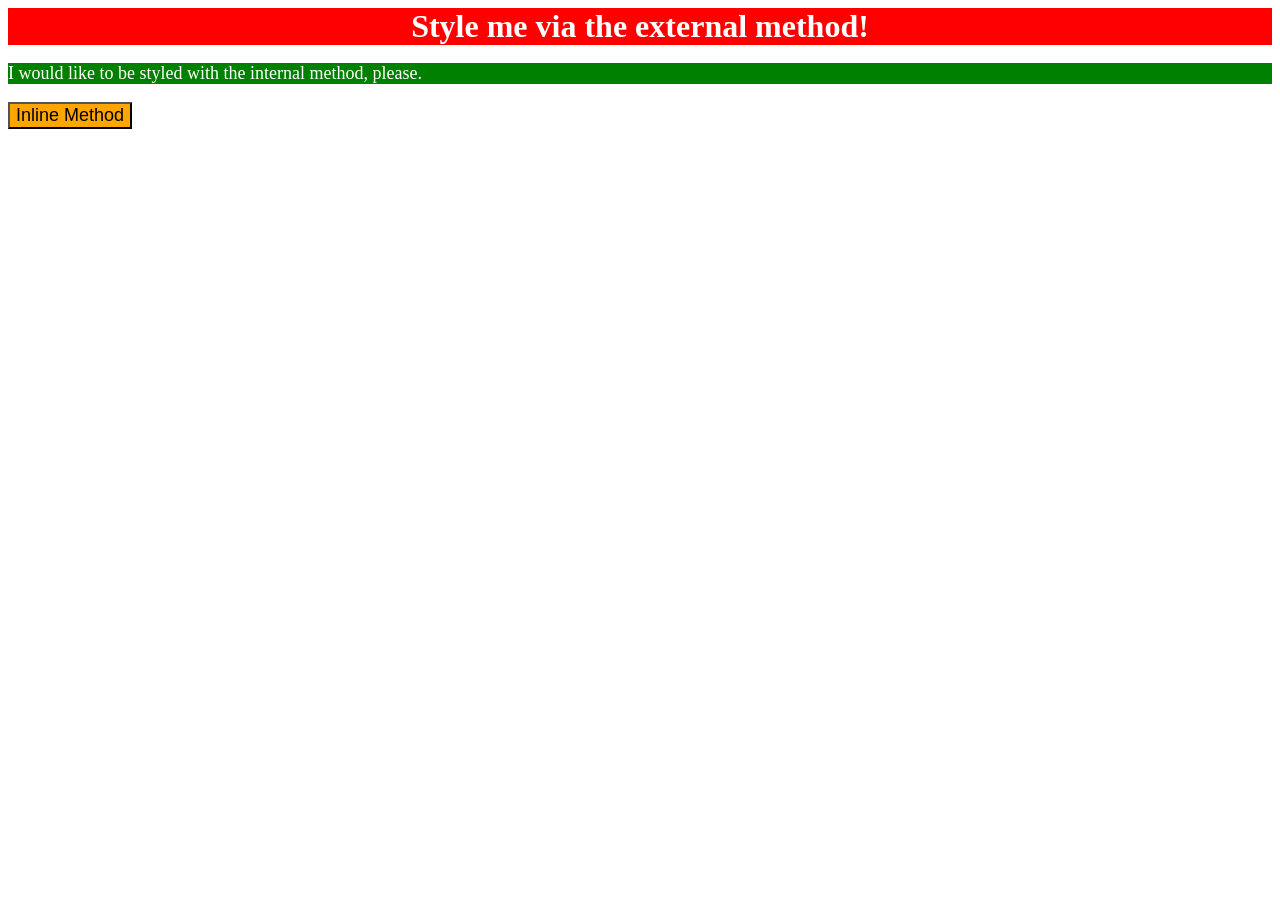
<file: foundations/intro-to-css/01-css-methods/index.html>
<!DOCTYPE html>
<html lang="en">
  <head>
    <meta charset="UTF-8">
    <meta http-equiv="X-UA-Compatible" content="IE=edge">
    <meta name="viewport" content="width=device-width, initial-scale=1.0">
    <title>Methods for Adding CSS</title>
  </head>
  <style>
     p { 
      color: white;
      background-color: green;
      font-size: 18px

     }
  </style>
    <link rel="stylesheet" href="style.css">  
  <body>
    <div>Style me via the external method!</div>
    <p>I would like to be styled with the internal method, please.</p>
    <button style="background-color: orange; font-size: 18px;">Inline Method</button>
  </body>
</html>
</file>
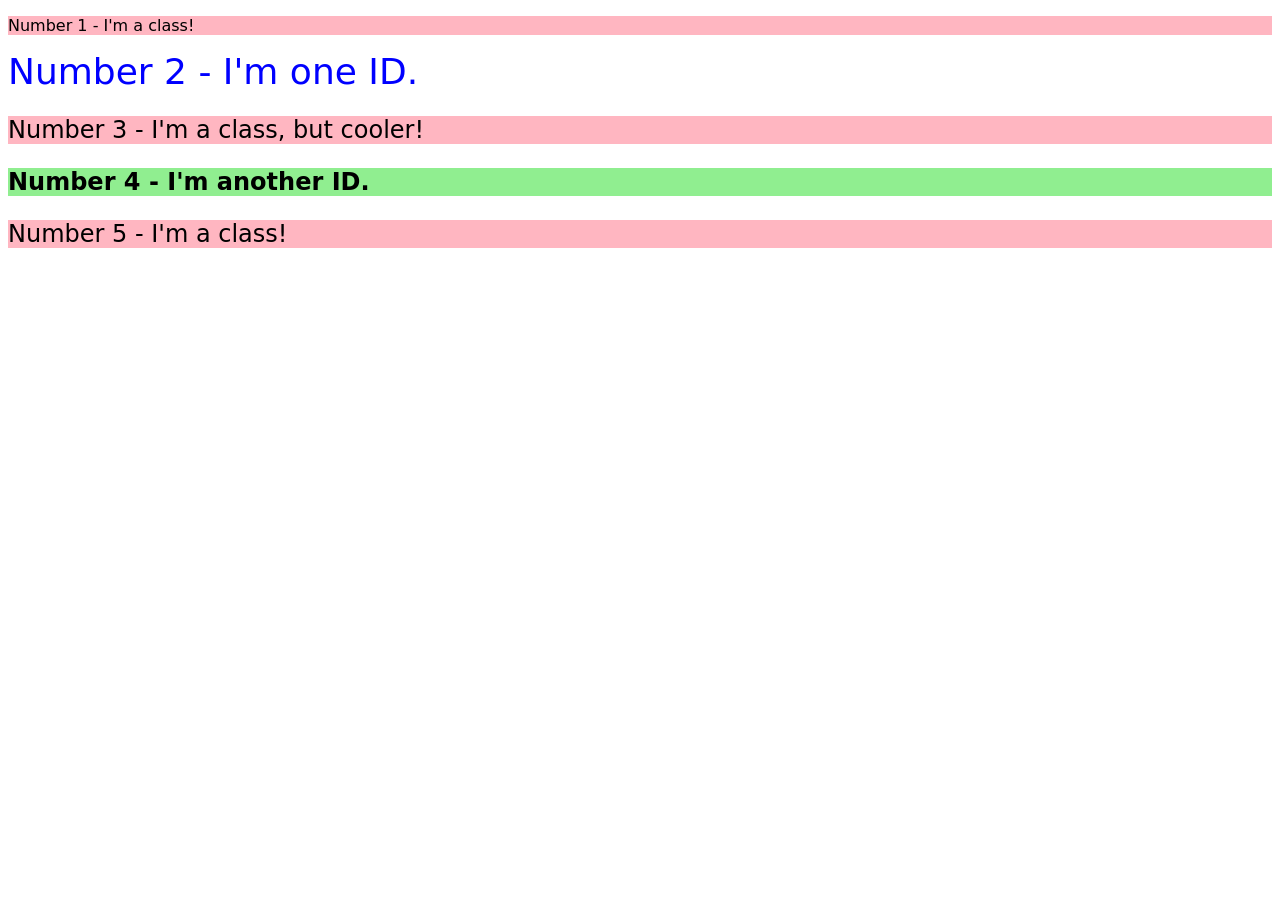
<file: foundations/intro-to-css/02-class-id-selectors/index.html>
<!DOCTYPE html>
<html lang="en">
  <head>
    <meta charset="UTF-8">
    <meta http-equiv="X-UA-Compatible" content="IE=edge">
    <meta name="viewport" content="width=device-width, initial-scale=1.0">
    <title>Class and ID Selectors</title>
    <link rel="stylesheet" href="style.css">
  </head>
  <body>
    <p class="class-1">Number 1 - I'm a class!</p>
    <div id="number2">Number 2 - I'm one ID.</div>
    <p class="class-2">Number 3 - I'm a class, but cooler!</p>
    <div id="number3">Number 4 - I'm another ID.</div>
    <p class="class-3">Number 5 - I'm a class!</p>
  </body>
</html>
</file>
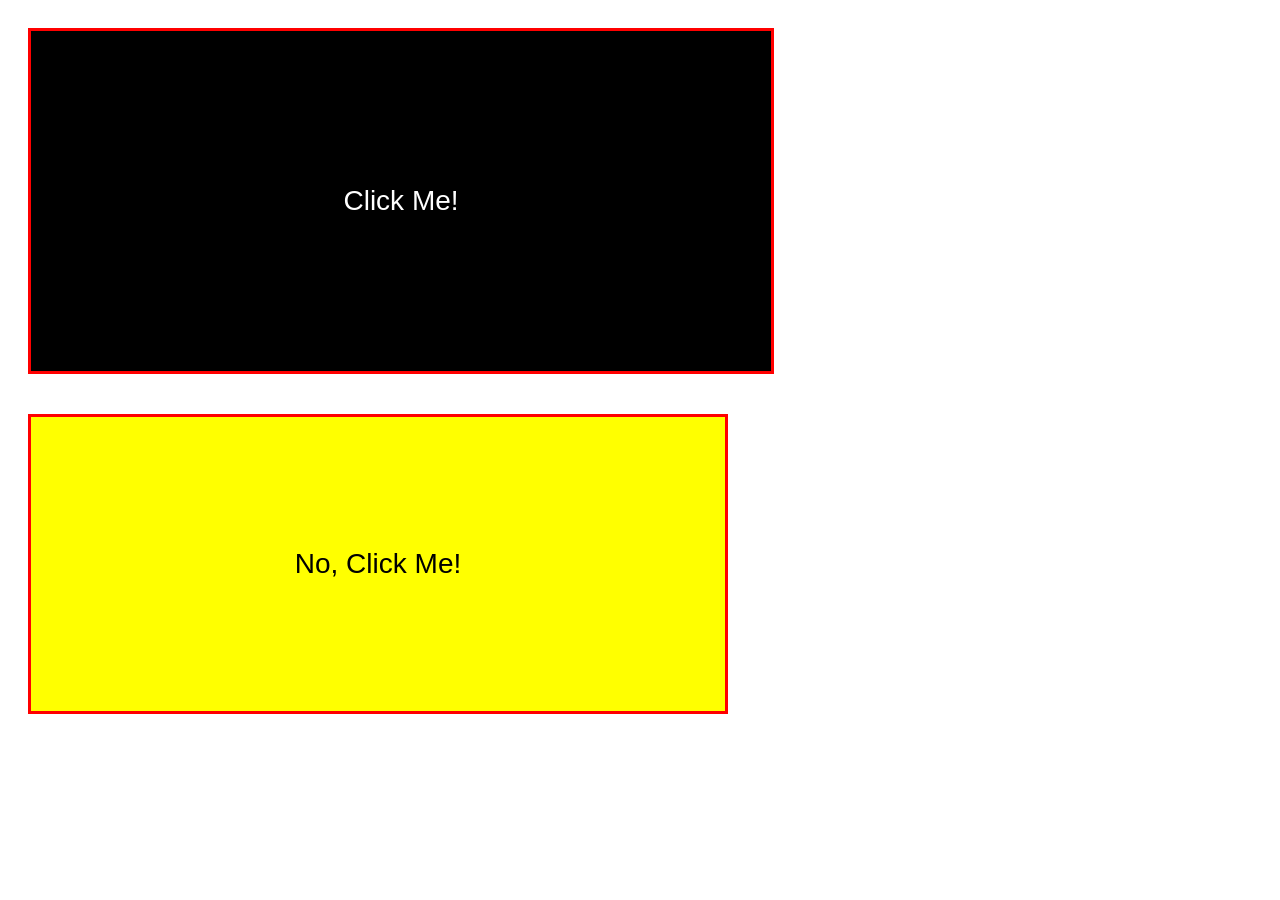
<file: foundations/intro-to-css/03-grouping-selectors/index.html>
<!DOCTYPE html>
<html lang="en">
  <head>
    <meta charset="UTF-8">
    <meta http-equiv="X-UA-Compatible" content="IE=edge">
    <meta name="viewport" content="width=device-width, initial-scale=1.0">
    <title>Grouping Selectors</title>
    <link rel="stylesheet" href="style.css">
  </head>
  <body>
    <button class="button1">Click Me!</button>
    <button class="button2">No, Click Me!</button>
  </body>
</html>
</file>
<file: foundations/intro-to-css/01-css-methods/style.css>
div {
    color: white;
    background-color: red;
    font-size: 32px;
    text-align: center;
    font-weight: bold;  
}
</file>
<file: foundations/intro-to-css/02-class-id-selectors/style.css>
.class-1 {
    background-color: lightpink;
    font-family: Verdana, DejaVu Sans, sans-serif;
}/* Add CSS Styling */

#number2 {
    color: blue;
    font-size: 36px;
    font-family: Verdana, DejaVu Sans, sans-serif;
}

.class-2 {
    background-color: lightpink;
    font-size: 24px;
    font-family: Verdana, DejaVu Sans, sans-serif;

}

#number3 {
    background-color: lightgreen;
    font-size: 24px;
    font-weight: bold;
    font-family: Verdana, DejaVu Sans, sans-serif;
}

.class-3 {
    background-color: lightpink;
    font-size: 24px;
    font-family: Verdana, DejaVu Sans, sans-serif;
}
</file>
<file: foundations/intro-to-css/03-grouping-selectors/style.css>
.button1, .button2 {

font-size: 28px;
font-family: Helvetica, 'Times New Roman', serif;

}

.button1 {
    background-color: black; 
    color: white;
    box-sizing: content-box;
    width: 700px;
    height: 300px;
    padding: 20px;
    border: solid red;
    margin: 20px;
  

}

.button2 {
    background-color: yellow;
    box-sizing: border-box;
    width: 700px;
    height: 300px;
    padding: 20px;
    border: solid red;
    margin: 20px;

}
</file>
